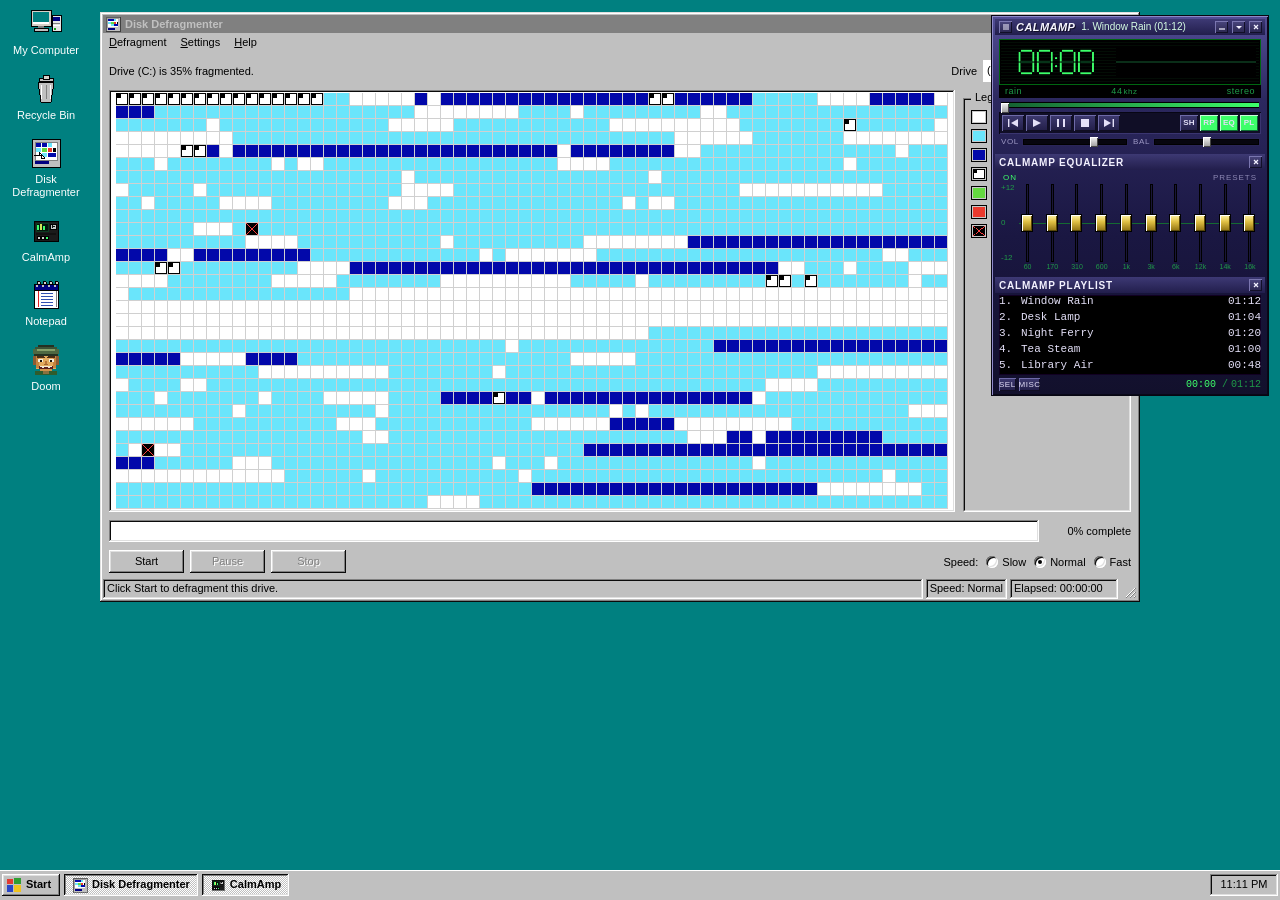
<file: index.html>
<!DOCTYPE html>
<html lang="en">
<head>
  <meta charset="utf-8">
  <meta name="viewport" content="width=device-width, initial-scale=1">
  <title>Disk Defragmenter</title>
  <link rel="icon" href="data:image/svg+xml,%3Csvg xmlns='http://www.w3.org/2000/svg' viewBox='0 0 16 16'%3E%3Crect width='16' height='16' fill='%23000080'/%3E%3Crect x='1' y='1' width='6' height='6' fill='%236ae5fb'/%3E%3Crect x='9' y='1' width='6' height='6' fill='%230208aa'/%3E%3Crect x='1' y='9' width='6' height='6' fill='%2364d940'/%3E%3Crect x='9' y='9' width='6' height='6' fill='%23ea3a2e'/%3E%3C/svg%3E">
  <link rel="stylesheet" href="styles.css">
</head>
<body>
  <svg xmlns="http://www.w3.org/2000/svg" style="display:none" aria-hidden="true">
    <symbol id="i-pc" viewBox="0 0 32 32">
      <rect x="1" y="2" width="20" height="16" fill="#d4d0c8" stroke="#000" stroke-width="1"/>
      <rect x="3" y="4" width="16" height="10" fill="#008080"/>
      <rect x="3" y="14" width="16" height="2" fill="#fff"/>
      <rect x="8" y="18" width="6" height="2" fill="#808080"/>
      <rect x="4" y="20" width="14" height="3" fill="#c0c0c0" stroke="#000" stroke-width="1"/>
      <rect x="22" y="7" width="9" height="16" fill="#e4e4e4" stroke="#000" stroke-width="1"/>
      <rect x="23" y="9" width="7" height="4" fill="#000080"/>
      <rect x="23" y="15" width="7" height="1" fill="#808080"/>
      <rect x="23" y="17" width="7" height="1" fill="#fff"/>
      <rect x="24" y="20" width="2" height="2" fill="#18a018"/>
    </symbol>
    <symbol id="i-bin" viewBox="0 0 32 32">
      <rect x="9" y="5" width="14" height="3" fill="#c0c0c0" stroke="#000" stroke-width="1"/>
      <rect x="13" y="2" width="6" height="4" fill="#d4d0c8" stroke="#000" stroke-width="1"/>
      <path d="M8 9 H24 L21 29 H11 Z" fill="#c0c0c0" stroke="#000" stroke-width="1"/>
      <path d="M12 12 L11.2 26" stroke="#fff" stroke-width="1"/>
      <path d="M16 12 L16 26" stroke="#808080" stroke-width="1"/>
      <path d="M20 12 L20.8 26" stroke="#fff" stroke-width="1"/>
    </symbol>
    <symbol id="i-defrag" viewBox="0 0 32 32">
      <rect x="2" y="2" width="28" height="28" fill="#c0c0c0" stroke="#000" stroke-width="1"/>
      <rect x="5" y="5" width="22" height="18" fill="#fff" stroke="#808080" stroke-width="1"/>
      <rect x="6" y="6" width="5" height="4" fill="#0208aa"/>
      <rect x="12" y="6" width="5" height="4" fill="#0208aa"/>
      <rect x="18" y="6" width="4" height="4" fill="#6ae5fb"/>
      <rect x="23" y="6" width="3" height="4" fill="#fff"/>
      <rect x="6" y="11" width="5" height="4" fill="#6ae5fb"/>
      <rect x="12" y="11" width="5" height="4" fill="#64d940"/>
      <rect x="18" y="11" width="4" height="4" fill="#ea3a2e"/>
      <rect x="23" y="11" width="3" height="4" fill="#000"/>
      <rect x="6" y="16" width="5" height="4" fill="#fff"/>
      <rect x="12" y="16" width="5" height="4" fill="#6ae5fb"/>
      <rect x="18" y="16" width="8" height="4" fill="#0208aa"/>
      <rect x="5" y="24" width="14" height="3" fill="#000080"/>
    </symbol>
    <symbol id="i-defrag-link" viewBox="0 0 32 32">
      <use href="#i-defrag"/>
      <path d="M4 18 H11 V21 H15 L9 15 V18 H4 Z" fill="#fff" stroke="#000" stroke-width="1" stroke-linejoin="round"/>
    </symbol>
    <symbol id="i-floppy" viewBox="0 0 32 32">
      <rect x="6" y="3" width="20" height="26" fill="#d8d4c8" stroke="#000" stroke-width="1"/>
      <rect x="8" y="5" width="16" height="8" fill="#9aa0a8" stroke="#000" stroke-width="1"/>
      <rect x="14" y="6" width="4" height="5" fill="#c0c0c0"/>
      <rect x="8" y="16" width="16" height="10" fill="#f4f4f4" stroke="#808080" stroke-width="1"/>
      <rect x="11" y="19" width="10" height="2" fill="#000080"/>
    </symbol>
    <symbol id="i-hdd" viewBox="0 0 32 32">
      <rect x="4" y="8" width="24" height="16" fill="#d8d4c8" stroke="#000" stroke-width="1"/>
      <rect x="6" y="10" width="14" height="8" fill="#efefef" stroke="#808080" stroke-width="1"/>
      <rect x="8" y="12" width="8" height="2" fill="#000080"/>
      <rect x="22" y="12" width="3" height="3" fill="#18a018" stroke="#000" stroke-width="1"/>
      <rect x="6" y="20" width="20" height="1" fill="#fff"/>
    </symbol>
    <symbol id="i-start" viewBox="0 0 18 18">
      <rect x="1" y="2" width="7" height="6" fill="#e23b32"/>
      <rect x="9" y="1" width="8" height="7" fill="#2f9e32"/>
      <rect x="1" y="9" width="7" height="8" fill="#2a46c8"/>
      <rect x="9" y="9" width="8" height="8" fill="#f0c31f"/>
    </symbol>
    <symbol id="i-shut" viewBox="0 0 16 16">
      <rect x="1" y="2" width="14" height="10" fill="#c0c0c0" stroke="#000" stroke-width="1"/>
      <rect x="3" y="4" width="10" height="6" fill="#000080"/>
      <rect x="5" y="12" width="6" height="1" fill="#000"/>
      <rect x="3" y="13" width="10" height="2" fill="#808080" stroke="#000" stroke-width="1"/>
    </symbol>
    <symbol id="i-doom" viewBox="0 0 32 32">
      <rect x="8" y="1" width="16" height="2" fill="#243022"/>
      <rect x="5" y="3" width="22" height="2" fill="#3c5236"/>
      <rect x="3" y="5" width="26" height="5" fill="#4e6842"/>
      <rect x="7" y="5" width="18" height="2" fill="#86a06a"/>
      <rect x="4" y="10" width="24" height="2" fill="#243222"/>
      <rect x="3" y="12" width="3" height="9" fill="#8d5c34"/>
      <rect x="26" y="12" width="3" height="9" fill="#8d5c34"/>
      <rect x="6" y="12" width="20" height="13" fill="#e2aa5e"/>
      <rect x="6" y="12" width="3" height="12" fill="#c48440"/>
      <rect x="23" y="12" width="3" height="12" fill="#c48440"/>
      <rect x="7" y="12" width="7" height="2" fill="#4a2c14"/>
      <rect x="18" y="12" width="7" height="2" fill="#4a2c14"/>
      <rect x="13" y="13" width="2" height="1" fill="#4a2c14"/>
      <rect x="17" y="13" width="2" height="1" fill="#4a2c14"/>
      <rect x="8" y="15" width="5" height="3" fill="#f3efe2"/>
      <rect x="19" y="15" width="5" height="3" fill="#f3efe2"/>
      <rect x="10" y="16" width="2" height="2" fill="#140e08"/>
      <rect x="20" y="16" width="2" height="2" fill="#140e08"/>
      <rect x="15" y="17" width="2" height="4" fill="#b87438"/>
      <rect x="14" y="20" width="4" height="1" fill="#a06630"/>
      <rect x="9" y="22" width="14" height="3" fill="#5a2020"/>
      <rect x="10" y="22" width="12" height="1" fill="#f2e8d4"/>
      <rect x="12" y="23" width="2" height="1" fill="#f2e8d4"/>
      <rect x="18" y="23" width="2" height="1" fill="#f2e8d4"/>
      <rect x="10" y="25" width="12" height="2" fill="#d0924a"/>
      <rect x="5" y="27" width="22" height="4" fill="#2f5c2c"/>
      <rect x="13" y="27" width="6" height="3" fill="#8a7040"/>
    </symbol>
    <symbol id="i-note" viewBox="0 0 32 32">
      <rect x="7" y="2" width="3" height="4" rx="1" fill="#d0d0d0" stroke="#000" stroke-width="1"/>
      <rect x="13" y="2" width="3" height="4" rx="1" fill="#d0d0d0" stroke="#000" stroke-width="1"/>
      <rect x="19" y="2" width="3" height="4" rx="1" fill="#d0d0d0" stroke="#000" stroke-width="1"/>
      <rect x="25" y="2" width="3" height="4" rx="1" fill="#d0d0d0" stroke="#000" stroke-width="1"/>
      <rect x="4" y="5" width="24" height="6" fill="#000080" stroke="#000" stroke-width="1"/>
      <rect x="6" y="6" width="2" height="2" fill="#c0c0c0"/>
      <rect x="12" y="6" width="2" height="2" fill="#c0c0c0"/>
      <rect x="18" y="6" width="2" height="2" fill="#c0c0c0"/>
      <rect x="24" y="6" width="2" height="2" fill="#c0c0c0"/>
      <rect x="4" y="11" width="24" height="18" fill="#fff" stroke="#000" stroke-width="1"/>
      <rect x="26" y="12" width="1" height="16" fill="#808080"/>
      <rect x="8" y="12" width="1" height="16" fill="#e02020"/>
      <rect x="11" y="14" width="12" height="1" fill="#3050b0"/>
      <rect x="11" y="17" width="12" height="1" fill="#3050b0"/>
      <rect x="11" y="20" width="12" height="1" fill="#3050b0"/>
      <rect x="11" y="23" width="12" height="1" fill="#3050b0"/>
      <rect x="11" y="26" width="12" height="1" fill="#3050b0"/>
    </symbol>
    <symbol id="i-amp" viewBox="0 0 32 32">
      <rect x="4" y="6" width="24" height="20" fill="#1b1b1b" stroke="#000" stroke-width="1"/>
      <rect x="6" y="8" width="12" height="8" fill="#04160c" stroke="#0c3b22" stroke-width="1"/>
      <rect x="7" y="10" width="2" height="5" fill="#3cff6e"/>
      <rect x="10" y="9" width="2" height="6" fill="#d6e35a"/>
      <rect x="13" y="11" width="2" height="4" fill="#3cff6e"/>
      <rect x="20" y="9" width="6" height="5" fill="#c8c8c8" stroke="#000" stroke-width="1"/>
      <path d="M22 10 L22 13 L25 11.5 Z" fill="#111"/>
      <rect x="6" y="18" width="20" height="2" fill="#111"/>
      <rect x="7" y="21" width="3" height="3" fill="#d0d0d0" stroke="#000" stroke-width="1"/>
      <rect x="11" y="21" width="3" height="3" fill="#d0d0d0" stroke="#000" stroke-width="1"/>
      <rect x="15" y="21" width="3" height="3" fill="#3cff6e" stroke="#000" stroke-width="1"/>
    </symbol>
    <symbol id="g-min" viewBox="0 0 10 10">
      <rect x="1" y="7" width="8" height="2" fill="#000"/>
    </symbol>
    <symbol id="g-max" viewBox="0 0 10 10">
      <rect x="1" y="1" width="8" height="8" fill="none" stroke="#000" stroke-width="1"/>
      <rect x="1" y="1" width="8" height="2" fill="#000"/>
    </symbol>
    <symbol id="g-restore" viewBox="0 0 10 10">
      <rect x="3" y="1" width="6" height="6" fill="#c0c0c0" stroke="#000" stroke-width="1"/>
      <rect x="3" y="1" width="6" height="2" fill="#000"/>
      <rect x="1" y="3" width="6" height="6" fill="#c0c0c0" stroke="#000" stroke-width="1"/>
      <rect x="1" y="3" width="6" height="2" fill="#000"/>
    </symbol>
    <symbol id="g-close" viewBox="0 0 10 10">
      <path d="M2 2 L8 8 M8 2 L2 8" stroke="#000" stroke-width="1.6" fill="none"/>
    </symbol>
  </svg>

  <div class="desktop" id="desktop">
    <div class="icons" id="icons">
      <button type="button" class="icon" data-icon="pc">
        <svg class="ico ico-lg" aria-hidden="true"><use href="#i-pc"/></svg>
        <span>My Computer</span>
      </button>
      <button type="button" class="icon" data-icon="bin">
        <svg class="ico ico-lg" aria-hidden="true"><use href="#i-bin"/></svg>
        <span>Recycle Bin</span>
      </button>
      <button type="button" class="icon" data-icon="defrag">
        <svg class="ico ico-lg" aria-hidden="true"><use href="#i-defrag-link"/></svg>
        <span>Disk Defragmenter</span>
      </button>
      <button type="button" class="icon" data-icon="amp">
        <svg class="ico ico-lg" aria-hidden="true"><use href="#i-amp"/></svg>
        <span>CalmAmp</span>
      </button>
      <button type="button" class="icon" data-icon="note">
        <svg class="ico ico-lg" aria-hidden="true"><use href="#i-note"/></svg>
        <span>Notepad</span>
      </button>
      <button type="button" class="icon" data-icon="doom">
        <svg class="ico ico-lg" aria-hidden="true"><use href="#i-doom"/></svg>
        <span>Doom</span>
      </button>
    </div>

    <section class="window active" id="winDefrag" aria-labelledby="titleText">
      <div class="title-bar" id="titleBar">
        <button type="button" class="title-icon" id="sysBtn" aria-label="System menu" aria-haspopup="menu" aria-expanded="false">
          <svg class="ico ico-sm" aria-hidden="true"><use href="#i-defrag"/></svg>
        </button>
        <div class="title-text" id="titleText">Disk Defragmenter</div>
        <div class="title-controls">
          <button type="button" class="title-btn" id="btnMin" aria-label="Minimize">
            <svg aria-hidden="true"><use href="#g-min"/></svg>
          </button>
          <button type="button" class="title-btn" id="btnMax" aria-label="Maximize">
            <svg id="glyphMax" aria-hidden="true"><use href="#g-max"/></svg>
            <svg id="glyphRestore" hidden aria-hidden="true"><use href="#g-restore"/></svg>
          </button>
          <button type="button" class="title-btn" id="btnClose" aria-label="Close">
            <svg aria-hidden="true"><use href="#g-close"/></svg>
          </button>
        </div>
      </div>
      <div class="menu-pop sys-menu" id="sysMenu" role="menu" hidden>
        <button type="button" role="menuitem" id="sysRestore" data-action="sys-restore" disabled>Restore</button>
        <button type="button" role="menuitem" disabled>Move</button>
        <button type="button" role="menuitem" disabled>Size</button>
        <button type="button" role="menuitem" data-action="sys-min">Minimize</button>
        <button type="button" role="menuitem" id="sysMax" data-action="sys-max">Maximize</button>
        <div class="menu-sep" role="separator"></div>
        <button type="button" role="menuitem" data-action="sys-close"><span class="acc">C</span>lose</button>
      </div>

      <div class="menu-bar">
        <div class="menu">
          <button type="button" class="menu-btn" id="menuDefrag" aria-expanded="false" aria-haspopup="menu"><span class="acc">D</span>efragment</button>
          <div class="menu-pop" role="menu" hidden>
            <button type="button" role="menuitem" id="mStart" data-action="start">Start</button>
            <button type="button" role="menuitem" id="mPause" data-action="pause" disabled>Pause</button>
            <button type="button" role="menuitem" id="mStop" data-action="stop" disabled>Stop</button>
            <div class="menu-sep" role="separator"></div>
            <button type="button" role="menuitem" data-action="exit">Exit</button>
          </div>
        </div>
        <div class="menu">
          <button type="button" class="menu-btn" id="menuSettings" aria-expanded="false" aria-haspopup="menu"><span class="acc">S</span>ettings</button>
          <div class="menu-pop" role="menu" hidden>
            <div class="menu-subwrap">
              <button type="button" class="submenu-item" aria-haspopup="menu">Speed<span class="arrow" aria-hidden="true">&#9654;</span></button>
              <div class="menu-pop submenu" role="menu" hidden>
                <button type="button" role="menuitemradio" data-speed="slow" aria-checked="false"><span class="mark" aria-hidden="true">&#10003;</span>Slow</button>
                <button type="button" role="menuitemradio" data-speed="normal" aria-checked="true"><span class="mark on" aria-hidden="true">&#10003;</span>Normal</button>
                <button type="button" role="menuitemradio" data-speed="fast" aria-checked="false"><span class="mark" aria-hidden="true">&#10003;</span>Fast</button>
              </div>
            </div>
            <div class="menu-sep" role="separator"></div>
            <button type="button" role="menuitem" id="mNew" data-action="new-map">New random layout</button>
          </div>
        </div>
        <div class="menu">
          <button type="button" class="menu-btn" id="menuHelp" aria-expanded="false" aria-haspopup="menu"><span class="acc">H</span>elp</button>
          <div class="menu-pop" role="menu" hidden>
            <button type="button" role="menuitem" data-action="about">About Disk Defragmenter...</button>
          </div>
        </div>
      </div>

      <div class="client">
        <div class="info-row">
          <div id="fragLine">Drive (C:) is --% fragmented.</div>
          <div class="drive-pick">
            <span class="drive-label">Drive</span>
            <div class="combo" id="driveCombo">
              <div class="combo-value" id="driveValue">(C:)</div>
              <button type="button" class="combo-btn" id="driveBtn" aria-haspopup="listbox" aria-expanded="false" aria-label="Select drive">&#9662;</button>
              <div class="combo-pop" id="drivePop" role="listbox" hidden>
                <button type="button" role="option" data-drive="A">3½ Floppy (A:)</button>
                <button type="button" role="option" data-drive="C" aria-selected="true">(C:)</button>
                <button type="button" role="option" data-drive="D">(D:)</button>
              </div>
            </div>
          </div>
        </div>

        <div class="map-row">
          <div class="map-well" id="mapWell">
            <canvas id="map" width="512" height="256" role="img" aria-label="Simulated cluster map. Colors match the legend. No real disk is shown."></canvas>
          </div>
          <fieldset class="group legend">
            <legend>Legend</legend>
            <div class="legend-item"><canvas class="swatch" data-state="free" width="16" height="14"></canvas><span>Free space</span></div>
            <div class="legend-item"><canvas class="swatch" data-state="used" width="16" height="14"></canvas><span>Used data</span></div>
            <div class="legend-item"><canvas class="swatch" data-state="opt" width="16" height="14"></canvas><span>Optimized data</span></div>
            <div class="legend-item"><canvas class="swatch" data-state="unmov" width="16" height="14"></canvas><span>Unmovable data</span></div>
            <div class="legend-item"><canvas class="swatch" data-state="read" width="16" height="14"></canvas><span>Reading</span></div>
            <div class="legend-item"><canvas class="swatch" data-state="write" width="16" height="14"></canvas><span>Writing</span></div>
            <div class="legend-item"><canvas class="swatch" data-state="bad" width="16" height="14"></canvas><span>Bad cluster</span></div>
          </fieldset>
        </div>

        <div class="progress-row">
          <div class="progress-well" aria-hidden="true">
            <div class="progress-clip" id="progressClip">
              <div class="progress-chunks"></div>
            </div>
          </div>
          <div id="pct">0% complete</div>
        </div>

        <div class="controls">
          <button type="button" class="cmd" id="btnStart">Start</button>
          <button type="button" class="cmd" id="btnPause" disabled>Pause</button>
          <button type="button" class="cmd" id="btnStop" disabled>Stop</button>
          <div class="speed" role="radiogroup" aria-label="Speed">
            <span>Speed:</span>
            <label><input type="radio" name="speed" value="slow">Slow</label>
            <label><input type="radio" name="speed" value="normal" checked>Normal</label>
            <label><input type="radio" name="speed" value="fast">Fast</label>
          </div>
        </div>
      </div>

      <div class="status-bar">
        <div class="status-field status-main" id="statusText">Click Start to defragment this drive.</div>
        <div class="status-field" id="speedText">Speed: Normal</div>
        <div class="status-field elapsed" id="elapsedText">Elapsed: 00:00:00</div>
        <div class="resize-grip" id="grip" title="Resize" aria-hidden="true">
          <svg viewBox="0 0 12 12" width="12" height="12">
            <path d="M11 1 L1 11 M11 5 L5 11 M11 9 L9 11" stroke="#808080" fill="none"/>
            <path d="M10 1 L1 10 M10 5 L5 10 M10 9 L9 10" stroke="#fff" fill="none"/>
          </svg>
        </div>
      </div>
    </section>

    <section class="window" id="winPc" hidden aria-labelledby="pcTitle">
      <div class="title-bar" id="pcTitleBar">
        <svg class="ico ico-sm" aria-hidden="true"><use href="#i-pc"/></svg>
        <div class="title-text" id="pcTitle">My Computer</div>
        <div class="title-controls">
          <button type="button" class="title-btn" id="pcMin" aria-label="Minimize">
            <svg aria-hidden="true"><use href="#g-min"/></svg>
          </button>
          <button type="button" class="title-btn" disabled aria-label="Maximize">
            <svg aria-hidden="true"><use href="#g-max"/></svg>
          </button>
          <button type="button" class="title-btn" id="pcClose" aria-label="Close">
            <svg aria-hidden="true"><use href="#g-close"/></svg>
          </button>
        </div>
      </div>
      <div class="menu-bar">
        <div class="menu">
          <button type="button" class="menu-btn" aria-expanded="false" aria-haspopup="menu"><span class="acc">F</span>ile</button>
          <div class="menu-pop" role="menu" hidden>
            <button type="button" role="menuitem" data-action="close-pc">Close</button>
          </div>
        </div>
      </div>
      <div class="client">
        <div class="explorer" id="explorer">
          <button type="button" class="drive" data-drive-open="A">
            <svg class="ico ico-lg" aria-hidden="true"><use href="#i-floppy"/></svg>
            <span>3½ Floppy (A:)</span>
          </button>
          <button type="button" class="drive" data-drive-open="C">
            <svg class="ico ico-lg" aria-hidden="true"><use href="#i-hdd"/></svg>
            <span>(C:)</span>
          </button>
          <button type="button" class="drive" data-drive-open="D">
            <svg class="ico ico-lg" aria-hidden="true"><use href="#i-hdd"/></svg>
            <span>(D:)</span>
          </button>
        </div>
      </div>
      <div class="status-bar">
        <div class="status-field status-main">3 object(s)</div>
        <div class="status-field">My Computer</div>
      </div>
    </section>

    <section class="window" id="winDoom" hidden aria-labelledby="doomTitle">
      <div class="title-bar" id="doomTitleBar">
        <svg class="ico ico-sm" aria-hidden="true"><use href="#i-doom"/></svg>
        <div class="title-text" id="doomTitle">DOOM</div>
        <div class="title-controls">
          <button type="button" class="title-btn" id="doomMin" aria-label="Minimize">
            <svg aria-hidden="true"><use href="#g-min"/></svg>
          </button>
          <button type="button" class="title-btn" id="doomMax" aria-label="Maximize">
            <svg id="doomGlyphMax" aria-hidden="true"><use href="#g-max"/></svg>
            <svg id="doomGlyphRestore" hidden aria-hidden="true"><use href="#g-restore"/></svg>
          </button>
          <button type="button" class="title-btn" id="doomClose" aria-label="Close">
            <svg aria-hidden="true"><use href="#g-close"/></svg>
          </button>
        </div>
      </div>
      <div class="menu-bar">
        <div class="menu">
          <button type="button" class="menu-btn" aria-expanded="false" aria-haspopup="menu"><span class="acc">G</span>ame</button>
          <div class="menu-pop" role="menu" hidden>
            <button type="button" role="menuitem" data-action="doom-full">Full screen</button>
            <div class="menu-sep" role="separator"></div>
            <button type="button" role="menuitem" data-action="doom-exit">Exit</button>
          </div>
        </div>
      </div>
      <div class="client doom-client">
        <iframe id="doomFrame" title="DOOM" src="about:blank" allow="fullscreen"></iframe>
      </div>
      <div class="status-bar">
        <div class="status-field status-main" id="doomStatus">Click the picture to start. DOOM is loaded from js-dos.com.</div>
        <div class="status-field doom-keys">Arrows, S fire, W use</div>
      </div>
    </section>

    <section class="window" id="winNote" hidden aria-labelledby="noteTitle">
      <div class="title-bar" id="noteTitleBar">
        <svg class="ico ico-sm" aria-hidden="true"><use href="#i-note"/></svg>
        <div class="title-text" id="noteTitle">Untitled - Notepad</div>
        <div class="title-controls">
          <button type="button" class="title-btn" id="noteMin" aria-label="Minimize">
            <svg aria-hidden="true"><use href="#g-min"/></svg>
          </button>
          <button type="button" class="title-btn" id="noteMax" aria-label="Maximize">
            <svg id="noteGlyphMax" aria-hidden="true"><use href="#g-max"/></svg>
            <svg id="noteGlyphRestore" hidden aria-hidden="true"><use href="#g-restore"/></svg>
          </button>
          <button type="button" class="title-btn" id="noteClose" aria-label="Close">
            <svg aria-hidden="true"><use href="#g-close"/></svg>
          </button>
        </div>
      </div>
      <div class="menu-bar">
        <div class="menu">
          <button type="button" class="menu-btn" id="noteFileBtn" aria-expanded="false" aria-haspopup="menu"><span class="acc">F</span>ile</button>
          <div class="menu-pop" role="menu" hidden>
            <button type="button" role="menuitem" data-action="note-new"><span class="acc">N</span>ew</button>
            <button type="button" role="menuitem" data-action="note-open"><span class="acc">O</span>pen...</button>
            <button type="button" role="menuitem" data-action="note-save"><span class="acc">S</span>ave</button>
            <div class="menu-sep" role="separator"></div>
            <button type="button" role="menuitem" data-action="note-exit">E<span class="acc">x</span>it</button>
          </div>
        </div>
        <div class="menu">
          <button type="button" class="menu-btn" id="noteEditBtn" aria-expanded="false" aria-haspopup="menu"><span class="acc">E</span>dit</button>
          <div class="menu-pop" role="menu" hidden>
            <button type="button" role="menuitem" data-action="note-undo"><span class="acc">U</span>ndo</button>
            <div class="menu-sep" role="separator"></div>
            <button type="button" role="menuitem" data-action="note-cut">Cu<span class="acc">t</span></button>
            <button type="button" role="menuitem" data-action="note-copy"><span class="acc">C</span>opy</button>
            <button type="button" role="menuitem" data-action="note-paste"><span class="acc">P</span>aste</button>
            <button type="button" role="menuitem" data-action="note-delete"><span class="acc">D</span>elete</button>
            <div class="menu-sep" role="separator"></div>
            <button type="button" role="menuitem" data-action="note-all">Select <span class="acc">A</span>ll</button>
          </div>
        </div>
      </div>
      <div class="client note-client">
        <textarea id="noteText" wrap="off" spellcheck="false" aria-label="Notepad text"></textarea>
      </div>
      <div class="status-bar">
        <div class="status-field status-main" id="noteStatus"></div>
        <div class="status-field note-pos" id="notePos">Ln 1, Col 1</div>
      </div>
    </section>

    <section class="window amp" id="winAmp" hidden tabindex="-1" aria-labelledby="ampLogo">
      <div class="amp-title" id="ampTitleBar">
        <button type="button" class="amp-winbtn" id="ampMenuBtn" aria-haspopup="menu" aria-expanded="false" aria-label="CalmAmp menu">
          <svg viewBox="0 0 8 8" width="8" height="8" aria-hidden="true"><path d="M1 2 H7 M1 4 H7 M1 6 H7" stroke="currentColor" stroke-width="1"/></svg>
        </button>
        <div class="amp-logo" id="ampLogo">CALMAMP</div>
        <div class="amp-marquee"><span id="ampSong">Press play. The sound is made in this window.</span></div>
        <span class="amp-shade-time" id="ampShadeTime">00:00</span>
        <button type="button" class="amp-winbtn amp-shade-play" id="ampShadePlay" aria-label="Play or pause">
          <svg class="play" viewBox="0 0 8 8" width="8" height="8" aria-hidden="true"><path d="M2 1 L7 4 L2 7 Z" fill="currentColor"/></svg>
          <svg class="pause" viewBox="0 0 8 8" width="8" height="8" aria-hidden="true"><path d="M2 1 H3.4 V7 H2 Z M4.6 1 H6 V7 H4.6 Z" fill="currentColor"/></svg>
        </button>
        <button type="button" class="amp-winbtn" id="ampMin" aria-label="Minimize">
          <svg viewBox="0 0 8 8" width="8" height="8" aria-hidden="true"><path d="M1 6 H7" stroke="currentColor" stroke-width="1.2"/></svg>
        </button>
        <button type="button" class="amp-winbtn" id="ampShade" aria-pressed="false" aria-label="Shade window">
          <svg viewBox="0 0 8 8" width="8" height="8" aria-hidden="true"><path d="M1 3 H7 L4 6 Z" fill="currentColor"/></svg>
        </button>
        <button type="button" class="amp-winbtn amp-x" id="ampClose" aria-label="Close">
          <svg viewBox="0 0 8 8" width="8" height="8" aria-hidden="true"><path d="M2 2 L6 6 M6 2 L2 6" stroke="currentColor" stroke-width="1.2"/></svg>
        </button>
        <div class="amp-pop" id="ampMenu" role="menu" hidden>
          <button type="button" role="menuitem" id="ampAbout">About CalmAmp</button>
        </div>
      </div>
      <div class="amp-body">
        <div class="amp-lcd">
          <button type="button" class="amp-time" id="ampTimeBtn" aria-label="Elapsed 00:00. Activate to show time remaining.">
            <canvas id="ampTime" width="236" height="80"></canvas>
          </button>
          <button type="button" class="amp-visbtn" id="ampVisBtn" aria-label="Oscilloscope. Activate to switch to the spectrum.">
            <canvas id="ampVis" width="90" height="36"></canvas>
          </button>
        </div>
        <div class="amp-meta">
          <span id="ampKind">soft</span>
          <span id="ampRate">44<span>kHz</span></span>
          <span id="ampStereo">stereo</span>
        </div>
        <input class="amp-seek" id="ampSeek" type="range" min="0" max="1000" value="0" aria-label="Position in the piece">
        <div class="amp-transport">
          <button type="button" class="amp-tbtn" id="ampPrev" aria-label="Previous">
            <svg viewBox="0 0 12 10" width="12" height="10" aria-hidden="true"><path d="M1 1 H2.4 V9 H1 Z M11 1 L4 5 L11 9 Z" fill="currentColor"/></svg>
          </button>
          <button type="button" class="amp-tbtn amp-play" id="ampPlay" aria-pressed="false" aria-label="Play">
            <svg viewBox="0 0 12 10" width="12" height="10" aria-hidden="true"><path d="M2 1 L10 5 L2 9 Z" fill="currentColor"/></svg>
          </button>
          <button type="button" class="amp-tbtn" id="ampPause" aria-pressed="false" aria-label="Pause">
            <svg viewBox="0 0 12 10" width="12" height="10" aria-hidden="true"><path d="M2 1 H4 V9 H2 Z M8 1 H10 V9 H8 Z" fill="currentColor"/></svg>
          </button>
          <button type="button" class="amp-tbtn" id="ampStop" aria-label="Stop">
            <svg viewBox="0 0 12 10" width="12" height="10" aria-hidden="true"><rect x="2" y="1" width="8" height="8" fill="currentColor"/></svg>
          </button>
          <button type="button" class="amp-tbtn" id="ampNext" aria-label="Next">
            <svg viewBox="0 0 12 10" width="12" height="10" aria-hidden="true"><path d="M1 1 L8 5 L1 9 Z M9.6 1 H11 V9 H9.6 Z" fill="currentColor"/></svg>
          </button>
          <span class="amp-transport-gap"></span>
          <button type="button" class="amp-mode" id="ampShuffle" aria-pressed="false" title="Shuffle" aria-label="Shuffle">SH</button>
          <button type="button" class="amp-mode" id="ampRepeat" aria-pressed="true" title="Repeat" aria-label="Repeat">RP</button>
          <button type="button" class="amp-mode" id="ampEqBtn" aria-pressed="true">EQ</button>
          <button type="button" class="amp-mode" id="ampPlBtn" aria-pressed="true">PL</button>
        </div>
        <div class="amp-mix">
          <label>VOL <input id="ampVol" type="range" min="0" max="100" value="70" aria-label="Volume"></label>
          <label>BAL <input id="ampBal" type="range" min="-100" max="100" value="0" aria-label="Balance"></label>
        </div>
      </div>
      <div class="amp-eq" id="ampEq">
        <div class="amp-subhead">
          <span>CALMAMP EQUALIZER</span>
          <button type="button" class="amp-winbtn amp-x" id="ampEqX" aria-label="Close equalizer">
            <svg viewBox="0 0 8 8" width="8" height="8" aria-hidden="true"><path d="M2 2 L6 6 M6 2 L2 6" stroke="currentColor" stroke-width="1.2"/></svg>
          </button>
        </div>
        <div class="amp-eq-tools">
          <span class="amp-lamp is-on">ON</span>
          <span class="amp-eq-presets">PRESETS</span>
        </div>
        <div class="amp-eq-graph">
          <div class="amp-eq-scale" aria-hidden="true"><span>+12</span><span>0</span><span>-12</span></div>
          <div class="amp-eq-bands" id="ampEqBands"></div>
        </div>
      </div>
      <div class="amp-pl" id="ampPl">
        <div class="amp-subhead">
          <span>CALMAMP PLAYLIST</span>
          <button type="button" class="amp-winbtn amp-x" id="ampPlX" aria-label="Close playlist">
            <svg viewBox="0 0 8 8" width="8" height="8" aria-hidden="true"><path d="M2 2 L6 6 M6 2 L2 6" stroke="currentColor" stroke-width="1.2"/></svg>
          </button>
        </div>
        <div class="amp-pl-list" id="ampList" role="listbox" aria-label="Calm pieces"></div>
        <div class="amp-pl-foot">
          <button type="button" class="amp-pl-btn" id="ampSel">SEL</button>
          <button type="button" class="amp-pl-btn" id="ampMisc">MISC</button>
          <span class="amp-pl-clock" id="ampPlClock">00:00</span>
          <span class="amp-pl-total" id="ampPlTotal">01:12</span>
        </div>
      </div>
      <div class="sr" id="ampLive" aria-live="polite"></div>
    </section>

    <div class="taskbar">
      <div class="start-anchor">
        <button type="button" id="startBtn" aria-haspopup="menu" aria-expanded="false">
          <svg class="ico ico-sm" aria-hidden="true"><use href="#i-start"/></svg>
          <span>Start</span>
        </button>
        <div class="start-menu" id="startMenu" role="menu" hidden>
          <div class="start-stripe" aria-hidden="true"><span>Windows <strong>98</strong></span></div>
          <div class="start-items">
            <button type="button" data-action="open-defrag">
              <svg class="ico ico-sm" aria-hidden="true"><use href="#i-defrag"/></svg>
              <span>Disk Defragmenter</span>
            </button>
            <button type="button" data-action="open-amp">
              <svg class="ico ico-sm" aria-hidden="true"><use href="#i-amp"/></svg>
              <span>CalmAmp</span>
            </button>
            <button type="button" data-action="open-note">
              <svg class="ico ico-sm" aria-hidden="true"><use href="#i-note"/></svg>
              <span>Notepad</span>
            </button>
            <button type="button" data-action="open-doom">
              <svg class="ico ico-sm" aria-hidden="true"><use href="#i-doom"/></svg>
              <span>Doom</span>
            </button>
            <div class="menu-sep" role="separator"></div>
            <button type="button" data-action="shutdown">
              <svg class="ico ico-sm" aria-hidden="true"><use href="#i-shut"/></svg>
              <span>Shut Down...</span>
            </button>
          </div>
        </div>
      </div>
      <div class="tasks">
        <button type="button" class="task-btn" id="taskDefrag" aria-pressed="true">
          <svg class="ico ico-sm" aria-hidden="true"><use href="#i-defrag"/></svg>
          <span id="taskDefragLabel">Disk Defragmenter</span>
        </button>
        <button type="button" class="task-btn" id="taskPc" hidden aria-pressed="false">
          <svg class="ico ico-sm" aria-hidden="true"><use href="#i-pc"/></svg>
          <span>My Computer</span>
        </button>
        <button type="button" class="task-btn" id="taskAmp" hidden aria-pressed="false">
          <svg class="ico ico-sm" aria-hidden="true"><use href="#i-amp"/></svg>
          <span>CalmAmp</span>
        </button>
        <button type="button" class="task-btn" id="taskNote" hidden aria-pressed="false">
          <svg class="ico ico-sm" aria-hidden="true"><use href="#i-note"/></svg>
          <span>Notepad</span>
        </button>
        <button type="button" class="task-btn" id="taskDoom" hidden aria-pressed="false">
          <svg class="ico ico-sm" aria-hidden="true"><use href="#i-doom"/></svg>
          <span>Doom</span>
        </button>
      </div>
      <div class="tray">
        <time id="clock" datetime="">12:00 PM</time>
      </div>
    </div>
  </div>

  <div id="shade" hidden></div>

  <div class="window dialog" id="dlgAbout" role="dialog" aria-modal="true" aria-labelledby="aboutHeading" hidden data-close="ok">
    <div class="title-bar">
      <svg class="ico ico-sm" aria-hidden="true"><use href="#i-defrag"/></svg>
      <div class="title-text" id="aboutHeading">About Disk Defragmenter</div>
      <div class="title-controls">
        <button type="button" class="title-btn" data-dlg-x aria-label="Close">
          <svg aria-hidden="true"><use href="#g-close"/></svg>
        </button>
      </div>
    </div>
    <div class="dialog-body">
      <div class="dialog-row">
        <svg class="ico ico-lg" aria-hidden="true"><use href="#i-defrag"/></svg>
        <div class="about-copy">
          <strong>Disk Defragmenter</strong><br>
          A Windows 98-style toy.<br><br>
          The cluster map is a random picture. Blocks jump around for show. This program does not read or write a disk, and it does not defragment anything.<br><br>
          CalmAmp, on the desktop, plays a soft sound made in this page.<br><br>
          Toy build 4.10
        </div>
      </div>
      <div class="dialog-actions">
        <button type="button" class="cmd" data-default data-dlg-x>OK</button>
      </div>
    </div>
  </div>

  <div class="window dialog" id="dlgDone" role="dialog" aria-modal="true" aria-labelledby="doneHeading" hidden data-close="ok">
    <div class="title-bar">
      <svg class="ico ico-sm" aria-hidden="true"><use href="#i-defrag"/></svg>
      <div class="title-text" id="doneHeading">Disk Defragmenter</div>
      <div class="title-controls">
        <button type="button" class="title-btn" data-dlg-x aria-label="Close">
          <svg aria-hidden="true"><use href="#g-close"/></svg>
        </button>
      </div>
    </div>
    <div class="dialog-body">
      <div class="dialog-row">
        <svg class="ico ico-lg" aria-hidden="true"><use href="#i-defrag"/></svg>
        <div class="about-copy" id="doneBody">Defragmentation is complete.</div>
      </div>
      <div class="dialog-actions">
        <button type="button" class="cmd" data-default data-dlg-x>OK</button>
      </div>
    </div>
  </div>

  <div class="window dialog" id="dlgMsg" role="dialog" aria-modal="true" aria-labelledby="msgTitle" hidden data-close="ok">
    <div class="title-bar">
      <div class="title-text" id="msgTitle">Disk Defragmenter</div>
      <div class="title-controls">
        <button type="button" class="title-btn" data-dlg-x aria-label="Close">
          <svg aria-hidden="true"><use href="#g-close"/></svg>
        </button>
      </div>
    </div>
    <div class="dialog-body">
      <div class="about-copy" id="msgText"></div>
      <div class="dialog-actions">
        <button type="button" class="cmd" id="msgOk" data-default data-dlg-x>OK</button>
      </div>
    </div>
  </div>

  <div class="window dialog" id="dlgNote" role="dialog" aria-modal="true" aria-labelledby="noteAskTitle" hidden>
    <div class="title-bar">
      <svg class="ico ico-sm" aria-hidden="true"><use href="#i-note"/></svg>
      <div class="title-text" id="noteAskTitle">Notepad</div>
      <div class="title-controls">
        <button type="button" class="title-btn" id="noteAskX" aria-label="Close">
          <svg aria-hidden="true"><use href="#g-close"/></svg>
        </button>
      </div>
    </div>
    <div class="dialog-body">
      <div class="about-copy" id="noteAskText"></div>
      <div class="dialog-actions dialog-actions-end">
        <button type="button" class="cmd" id="noteYes">Yes</button>
        <button type="button" class="cmd" id="noteNo">No</button>
        <button type="button" class="cmd" id="noteCancel">Cancel</button>
      </div>
    </div>
  </div>

  <div class="window dialog" id="dlgShut" role="dialog" aria-modal="true" aria-labelledby="shutHeading" hidden data-close="cancel">
    <div class="title-bar">
      <div class="title-text" id="shutHeading">Shut Down Windows</div>
      <div class="title-controls">
        <button type="button" class="title-btn" data-dlg-x aria-label="Close">
          <svg aria-hidden="true"><use href="#g-close"/></svg>
        </button>
      </div>
    </div>
    <div class="dialog-body">
      <div>What do you want the computer to do?</div>
      <div class="shut-options">
        <label><input type="radio" name="shut" value="shut" checked>Shut down</label>
        <label><input type="radio" name="shut" value="restart">Restart</label>
        <label><input type="radio" name="shut" value="dos">Restart in MS-DOS mode</label>
      </div>
      <div class="dialog-actions dialog-actions-end">
        <button type="button" class="cmd" id="shutOk" data-default>OK</button>
        <button type="button" class="cmd" data-dlg-x>Cancel</button>
        <button type="button" class="cmd" id="shutHelp">Help</button>
      </div>
    </div>
  </div>

  <div class="safe" id="safe" hidden>
    <div class="safe-card">
      <svg class="safe-logo" viewBox="0 0 36 36" width="48" height="48" aria-hidden="true">
        <rect x="1" y="2" width="15" height="14" fill="#e23b32"/>
        <rect x="18" y="1" width="16" height="15" fill="#2f9e32"/>
        <rect x="1" y="18" width="15" height="16" fill="#2a46c8"/>
        <rect x="18" y="18" width="16" height="16" fill="#f0c31f"/>
      </svg>
      <p class="safe-line">It's now safe to turn off your computer.</p>
      <p class="safe-hint">Click to return to the desktop.</p>
    </div>
  </div>

  <div class="dos" id="dos" hidden tabindex="-1">
    <p>MS-DOS mode is not really here.</p>
    <p></p>
    <p>C:\&gt;<span class="blink">_</span></p>
    <p class="dos-hint">Press any key to return.</p>
  </div>

  <div class="reboot" id="reboot" hidden></div>
  <div id="tip" class="tip" hidden></div>
  <div id="live" class="sr" aria-live="polite"></div>

  <noscript>
    <p class="noscript">This toy needs JavaScript to move the blocks and play sound.</p>
  </noscript>
  <script src="defrag.js"></script>
  <script src="calmamp.js"></script>
  <script src="notepad.js"></script>
  <script src="doom.js"></script>
</body>
</html>
</file>
<file: styles.css>
/* Windows 98 desktop chrome. Bevels are the 2px highlight/shadow stacks
   used by that shell. Cluster colors live in defrag.js and match the legend. */

:root {
  color-scheme: light;
  --face: #c0c0c0;
  --face-lite: #dfdfdf;
  --hilite: #fff;
  --shadow: #808080;
  --dark: #0a0a0a;
  --navy: #000080;
  --desktop: #008080;
  --raised: inset -1px -1px #0a0a0a, inset 1px 1px #fff, inset -2px -2px #808080, inset 2px 2px #dfdfdf;
  --sunken: inset -1px -1px #fff, inset 1px 1px #808080, inset -2px -2px #dfdfdf, inset 2px 2px #0a0a0a;
  --window: inset -1px -1px #0a0a0a, inset 1px 1px #dfdfdf, inset -2px -2px #808080, inset 2px 2px #fff;
  font-family: Tahoma, "Microsoft Sans Serif", "Liberation Sans", sans-serif;
  font-size: 11px;
}

* { box-sizing: border-box; }

html, body {
  margin: 0;
  height: 100%;
  overflow: hidden;
  background: var(--desktop);
}

body {
  user-select: none;
  cursor: default;
}

button, label, input { font: inherit; color: inherit; }

button {
  background: var(--face);
  border: none;
  border-radius: 0;
  box-shadow: var(--raised);
  padding: 4px 12px;
  min-height: 23px;
  line-height: 1.2;
  cursor: default;
}

button:active:not(:disabled) {
  box-shadow: var(--sunken);
  padding: 5px 11px 3px 13px;
}

button:focus { outline: none; }

button:focus-visible {
  outline: 1px dotted #000;
  outline-offset: -4px;
}

button:disabled {
  color: var(--shadow);
  text-shadow: 1px 1px 0 #fff;
}

[hidden] { display: none !important; }

.sr {
  position: absolute;
  width: 1px;
  height: 1px;
  padding: 0;
  margin: -1px;
  overflow: hidden;
  clip: rect(0, 0, 0, 0);
  white-space: nowrap;
  border: 0;
}

.desktop {
  position: relative;
  height: 100%;
  background: var(--desktop);
  overflow: hidden;
}

/* ---- desktop icons ---- */

.icons {
  position: absolute;
  z-index: 1;
  top: 6px;
  left: 6px;
  width: 84px;
  display: flex;
  flex-direction: column;
  gap: 10px;
}

.icon {
  width: 80px;
  display: flex;
  flex-direction: column;
  align-items: center;
  gap: 3px;
  padding: 2px;
  background: transparent;
  box-shadow: none;
  color: #fff;
  min-height: 0;
}

.icon:active { box-shadow: none; padding: 2px; }

.icon span {
  display: block;
  text-align: center;
  line-height: 1.15;
  padding: 1px 3px 2px;
  max-width: 78px;
}

.icon.selected span {
  background: var(--navy);
  color: #fff;
}

.icon:focus-visible {
  outline: 1px dotted #fff;
  outline-offset: 1px;
}

.ico-lg { width: 32px; height: 32px; display: block; }
.ico-sm { width: 16px; height: 16px; display: block; }
.icon svg, .ico { shape-rendering: crispEdges; }

/* ---- windows ---- */

.window {
  position: absolute;
  z-index: 5;
  display: flex;
  flex-direction: column;
  background: var(--face);
  color: #000;
  box-shadow: var(--window);
  padding: 3px;
}

.window.active { z-index: 6; }

#winDefrag {
  left: 100px;
  top: 12px;
  width: min(1040px, calc(100vw - 120px));
}

#winDefrag.maximized {
  left: 0 !important;
  top: 0 !important;
  width: 100% !important;
  height: calc(100% - 30px) !important;
}

#winPc {
  left: 196px;
  top: 72px;
  width: 420px;
  height: 280px;
}

.title-bar {
  display: flex;
  align-items: center;
  gap: 3px;
  height: 18px;
  padding: 2px 2px 2px 2px;
  background: linear-gradient(90deg, #000080, #1084d0);
  color: #fff;
  font-weight: 700;
  flex: none;
}

.window:not(.active) .title-bar {
  background: #808080;
  color: #c0c0c0;
}

.dialog .title-bar,
.window.dialog .title-bar {
  background: linear-gradient(90deg, #000080, #1084d0);
  color: #fff;
}

.dialog.flash .title-bar { background: #000; }

.title-text {
  flex: 1;
  min-width: 0;
  overflow: hidden;
  white-space: nowrap;
  text-overflow: ellipsis;
  font-size: 11px;
  line-height: 14px;
  padding-left: 1px;
}

.title-icon {
  width: 16px;
  height: 16px;
  min-height: 0;
  padding: 0;
  background: transparent;
  box-shadow: none;
  display: grid;
  place-items: center;
}

.title-icon:active,
.title-icon:focus-visible { box-shadow: none; padding: 0; outline-offset: -2px; }

.title-controls { display: flex; gap: 2px; flex: none; }

.title-btn {
  width: 16px;
  height: 14px;
  min-height: 0;
  padding: 0;
  display: grid;
  place-items: center;
}

.title-btn svg { width: 9px; height: 9px; display: block; pointer-events: none; }

.title-btn:active:not(:disabled) {
  padding: 0;
  box-shadow: var(--sunken);
}

.title-btn:active:not(:disabled) svg { transform: translate(1px, 1px); }

.title-btn:disabled {
  text-shadow: none;
  filter: grayscale(1) opacity(0.55);
}

.menu-bar {
  display: flex;
  align-items: center;
  gap: 2px;
  padding: 1px 0 2px;
  flex: none;
}

.menu { position: relative; }

.menu-btn {
  box-shadow: none;
  background: transparent;
  min-height: 18px;
  padding: 2px 6px;
}

.menu-btn:active { padding: 2px 6px; box-shadow: var(--sunken); }

.menu-btn[aria-expanded="true"] {
  box-shadow: var(--sunken);
  background: var(--face);
}

.menu-pop {
  position: absolute;
  top: 100%;
  left: 0;
  min-width: 168px;
  background: var(--face);
  color: #000;
  box-shadow: var(--window);
  padding: 2px;
  z-index: 8;
  display: flex;
  flex-direction: column;
}

.sys-menu { top: 20px; left: 2px; min-width: 148px; }

.menu-pop button {
  position: relative;
  box-shadow: none;
  background: transparent;
  text-align: left;
  padding: 4px 16px 4px 22px;
  min-height: 0;
}

.menu-pop button:active:not(:disabled) { padding: 4px 16px 4px 22px; box-shadow: none; }

.menu-pop button:hover:not(:disabled),
.menu-pop button:focus-visible:not(:disabled) {
  background: var(--navy);
  color: #fff;
  outline: none;
}

.menu-pop button:disabled:hover { background: transparent; color: var(--shadow); }

.menu-sep {
  height: 0;
  margin: 3px 2px;
  border-top: 1px solid var(--shadow);
  border-bottom: 1px solid var(--hilite);
}

.mark {
  position: absolute;
  left: 6px;
  top: 3px;
  width: 12px;
  visibility: hidden;
}

.mark.on { visibility: visible; }

.acc { text-decoration: underline; text-underline-offset: 1px; }

.menu-subwrap { position: relative; }

.submenu-item {
  display: flex;
  align-items: center;
  width: 100%;
}

.arrow { margin-left: auto; font-size: 8px; }

.submenu {
  top: -3px;
  left: 100%;
  min-width: 120px;
}

.client {
  display: flex;
  flex-direction: column;
  gap: 8px;
  padding: 6px 6px 4px;
  flex: 1 1 auto;
  min-height: 0;
}

.info-row {
  display: flex;
  align-items: center;
  justify-content: space-between;
  gap: 8px;
  flex: none;
}

.drive-pick {
  display: flex;
  align-items: center;
  gap: 6px;
  flex: none;
}

.combo {
  position: relative;
  display: flex;
  align-items: stretch;
  width: 148px;
  height: 22px;
  background: #fff;
  box-shadow: var(--sunken);
}

.combo-value {
  flex: 1;
  min-width: 0;
  padding: 3px 4px;
  line-height: 14px;
  background: #fff;
  overflow: hidden;
  white-space: nowrap;
}

.combo-btn {
  width: 16px;
  min-height: 0;
  height: 16px;
  padding: 0;
  margin: 2px;
  align-self: center;
  font-size: 8px;
  line-height: 1;
}

.combo-btn:active:not(:disabled) { padding: 0; }

.combo-pop {
  position: absolute;
  z-index: 7;
  top: 100%;
  left: 0;
  right: 0;
  background: #fff;
  border: 1px solid #000;
  display: flex;
  flex-direction: column;
}

.combo-pop button {
  box-shadow: none;
  background: #fff;
  color: #000;
  text-align: left;
  text-shadow: none;
  min-height: 0;
  padding: 3px 6px;
}

.combo-pop button:active { padding: 3px 6px; box-shadow: none; }

.combo-pop button[aria-selected="true"],
.combo-pop button:hover {
  background: var(--navy);
  color: #fff;
}

.map-row {
  display: flex;
  gap: 8px;
  align-items: stretch;
  flex: 0 0 auto;
  min-height: 0;
}

.map-well {
  flex: 1 1 auto;
  min-width: 0;
  background: #fff;
  box-shadow: var(--sunken);
  padding: 3px;
  display: flex;
  align-items: center;
  justify-content: center;
}

#winDefrag.sized .map-row,
#winDefrag.maximized .map-row,
#winDefrag.sized .client,
#winDefrag.maximized .client {
  flex: 1 1 auto;
  min-height: 0;
}

#winDefrag.sized .map-well,
#winDefrag.maximized .map-well {
  min-height: 0;
}

#map {
  image-rendering: pixelated;
  image-rendering: crisp-edges;
  background: #fff;
  display: block;
}

.group {
  position: relative;
  margin: 8px 0 0;
  padding: 12px 8px 8px;
  border: none;
  min-inline-size: 0;
}

.group::before {
  content: "";
  position: absolute;
  inset: 0;
  border-top: 1px solid var(--shadow);
  border-left: 1px solid var(--shadow);
  border-bottom: 1px solid var(--hilite);
  border-right: 1px solid var(--hilite);
  pointer-events: none;
}

.group::after {
  content: "";
  position: absolute;
  inset: 1px;
  border-top: 1px solid var(--dark);
  border-left: 1px solid var(--dark);
  border-bottom: 1px solid var(--face-lite);
  border-right: 1px solid var(--face-lite);
  pointer-events: none;
}

.group legend {
  position: absolute;
  top: -7px;
  left: 8px;
  padding: 0 4px;
  background: var(--face);
  z-index: 1;
}

.legend {
  flex: 0 0 168px;
  display: flex;
  flex-direction: column;
  gap: 5px;
}

.legend-item {
  display: flex;
  align-items: center;
  gap: 6px;
  position: relative;
  z-index: 1;
  line-height: 1.15;
}

canvas.swatch {
  width: 16px;
  height: 14px;
  border: 1px solid #000;
  background: #fff;
  flex: none;
  image-rendering: pixelated;
}

.progress-row {
  display: flex;
  align-items: center;
  gap: 8px;
  flex: none;
}

.progress-well {
  position: relative;
  flex: 1;
  height: 22px;
  background: #fff;
  box-shadow: var(--sunken);
  padding: 3px;
}

.progress-clip {
  height: 100%;
  width: 0%;
  overflow: hidden;
  position: relative;
}

.progress-chunks {
  position: absolute;
  left: 0;
  top: 0;
  bottom: 0;
  width: 2400px;
  background: repeating-linear-gradient(90deg, #000080 0 8px, transparent 8px 10px);
}

#pct {
  width: 84px;
  text-align: right;
  flex: none;
}

.controls {
  display: flex;
  align-items: center;
  gap: 6px;
  flex-wrap: wrap;
  flex: none;
}

.cmd { min-width: 75px; }

.speed {
  margin-left: auto;
  display: flex;
  align-items: center;
  gap: 8px;
  flex-wrap: wrap;
}

.speed label {
  display: inline-flex;
  align-items: center;
  gap: 4px;
}

.speed label:focus-within { outline: 1px dotted #000; }

input[type="radio"] {
  appearance: none;
  width: 12px;
  height: 12px;
  margin: 0;
  border-radius: 50%;
  background: #fff;
  box-shadow: var(--sunken);
  display: grid;
  place-items: center;
  flex: none;
}

input[type="radio"]::after {
  content: "";
  width: 4px;
  height: 4px;
  border-radius: 50%;
  background: transparent;
}

input[type="radio"]:checked::after { background: #000; }

input[type="radio"]:focus-visible { outline: 1px dotted #000; outline-offset: 2px; }

.status-bar {
  display: flex;
  align-items: stretch;
  gap: 3px;
  margin-top: 2px;
  flex: none;
  min-height: 20px;
}

.status-field {
  box-shadow: var(--sunken);
  padding: 2px 4px;
  line-height: 14px;
  min-height: 18px;
  background: var(--face);
}

.status-main {
  flex: 1;
  min-width: 0;
  overflow: hidden;
  white-space: nowrap;
  text-overflow: ellipsis;
}

.elapsed { flex: none; min-width: 108px; }

.resize-grip {
  width: 16px;
  flex: none;
  display: grid;
  place-items: end;
  cursor: nwse-resize;
  align-self: end;
}

.explorer {
  flex: 1;
  min-height: 0;
  background: #fff;
  box-shadow: var(--sunken);
  padding: 10px;
  display: flex;
  gap: 8px;
  align-content: flex-start;
  color: #000;
}

.drive {
  width: 84px;
  background: transparent;
  box-shadow: none;
  color: #000;
  display: flex;
  flex-direction: column;
  align-items: center;
  gap: 4px;
  padding: 4px;
  min-height: 0;
}

.drive:active { box-shadow: none; padding: 4px; }

.drive span {
  text-align: center;
  line-height: 1.15;
  padding: 1px 2px;
}

.drive.selected span { background: var(--navy); color: #fff; }

/* ---- taskbar ---- */

.taskbar {
  position: absolute;
  z-index: 20;
  left: 0;
  right: 0;
  bottom: 0;
  height: 30px;
  background: var(--face);
  color: #000;
  box-shadow: inset 0 1px 0 #fff;
  display: flex;
  align-items: center;
  gap: 4px;
  padding: 2px 2px 2px 2px;
}

.start-anchor { position: relative; flex: none; }

#startBtn {
  display: inline-flex;
  align-items: center;
  gap: 4px;
  font-weight: 700;
  min-width: 58px;
  height: 22px;
  min-height: 0;
  padding: 2px 8px 2px 4px;
}

#startBtn[aria-expanded="true"],
#startBtn:active {
  box-shadow: var(--sunken);
  padding: 3px 7px 1px 5px;
}

.start-menu {
  position: absolute;
  left: 0;
  bottom: calc(100% + 2px);
  display: flex;
  flex-direction: row;
  width: 230px;
  background: var(--face);
  color: #000;
  box-shadow: var(--window);
  padding: 2px 2px 2px 0;
  z-index: 2;
}

.start-stripe {
  width: 23px;
  flex: none;
  writing-mode: vertical-rl;
  transform: rotate(180deg);
  display: flex;
  align-items: center;
  justify-content: flex-end;
  background: linear-gradient(#1084d0, #000080);
  color: #d0d0d0;
  font-weight: 700;
  font-size: 13px;
  letter-spacing: 0.4px;
  padding: 8px 0;
}

.start-stripe strong {
  color: #fff;
  font-size: 16px;
  font-weight: 700;
  margin-left: 4px;
}

.start-items {
  flex: 1;
  display: flex;
  flex-direction: column;
  padding: 2px;
  min-width: 0;
}

.start-items button {
  display: flex;
  align-items: center;
  gap: 8px;
  box-shadow: none;
  background: transparent;
  text-align: left;
  min-height: 32px;
  padding: 4px 10px 4px 6px;
}

.start-items button:active { box-shadow: none; padding: 4px 10px 4px 6px; }

.start-items button:hover,
.start-items button:focus-visible {
  background: var(--navy);
  color: #fff;
  outline: none;
}

.tasks {
  display: flex;
  gap: 4px;
  flex: 1;
  min-width: 0;
}

.task-btn {
  max-width: 180px;
  min-width: 0;
  height: 22px;
  min-height: 0;
  padding: 2px 8px;
  display: inline-flex;
  align-items: center;
  gap: 4px;
  text-align: left;
}

.task-btn span {
  overflow: hidden;
  text-overflow: ellipsis;
  white-space: nowrap;
}

.task-btn:active { padding: 2px 8px; }

.task-btn[aria-pressed="true"] {
  box-shadow: inset -1px -1px #fff, inset 1px 1px #0a0a0a, inset -2px -2px #dfdfdf, inset 2px 2px #808080;
  background-image: repeating-conic-gradient(#c0c0c0 0% 25%, #fff 0% 50%);
  background-size: 2px 2px;
  font-weight: 700;
}

.tray {
  flex: none;
  box-shadow: var(--sunken);
  padding: 2px 8px;
  min-width: 68px;
  text-align: center;
  line-height: 16px;
  height: 22px;
}

/* ---- dialogs and full-screen bits ---- */

#shade {
  position: fixed;
  inset: 0;
  z-index: 35;
  background: transparent;
}

.dialog {
  position: fixed;
  z-index: 40;
  left: 50%;
  top: 42%;
  transform: translate(-50%, -50%);
  width: 420px;
}

#dlgMsg { width: 360px; }
#dlgShut { width: 400px; }

.dialog-body {
  padding: 12px 14px 12px;
  display: flex;
  flex-direction: column;
  gap: 12px;
}

.dialog-row { display: flex; gap: 12px; align-items: flex-start; }

.about-copy { line-height: 1.35; }

.dialog-actions {
  display: flex;
  justify-content: center;
  gap: 6px;
}

.dialog-actions-end { justify-content: flex-end; }

.shut-options {
  display: flex;
  flex-direction: column;
  gap: 6px;
  padding-left: 18px;
}

.shut-options label {
  display: flex;
  align-items: center;
  gap: 6px;
}

.safe {
  position: fixed;
  inset: 0;
  z-index: 80;
  background-color: #c45c00;
  background-image:
    radial-gradient(ellipse at 50% 42%, rgba(255, 196, 96, 0.45), transparent 55%),
    repeating-linear-gradient(0deg, rgba(0, 0, 0, 0.04) 0 1px, transparent 1px 3px);
  display: flex;
  align-items: center;
  justify-content: center;
  text-align: center;
}

.safe-card { color: #000; padding: 24px; }

.safe-line {
  margin: 18px 0 0;
  font-size: 22px;
  font-weight: 400;
  letter-spacing: 0.2px;
}

.safe-hint { margin: 14px 0 0; font-size: 12px; }

.dos {
  position: fixed;
  inset: 0;
  z-index: 80;
  background: #000;
  color: #c0c0c0;
  font-family: "Liberation Mono", "Cascadia Mono", monospace;
  font-size: 16px;
  line-height: 1.45;
  padding: 28px 32px;
}

.dos p { margin: 0; }

.dos-hint { margin-top: 24px !important; color: #808080; }

.blink { animation: blink 1.06s steps(1) infinite; }

@keyframes blink { 50% { opacity: 0; } }

@media (prefers-reduced-motion: reduce) {
  .blink { animation: none; }
}

.reboot {
  position: fixed;
  inset: 0;
  z-index: 80;
  background: #000;
}

.tip {
  position: fixed;
  z-index: 30;
  background: #ffffe1;
  color: #000;
  border: 1px solid #000;
  padding: 2px 5px 3px;
  pointer-events: none;
  white-space: pre;
  line-height: 1.3;
}

.noscript {
  position: fixed;
  z-index: 90;
  left: 16px;
  top: 16px;
  background: var(--face);
  color: #000;
  box-shadow: var(--window);
  padding: 12px;
}

@container (max-width: 640px) {
  .map-row { flex-direction: column; }
  .legend {
    flex: none;
    width: auto;
    flex-direction: row;
    flex-wrap: wrap;
    gap: 4px 12px;
  }
}

#winDefrag { container-type: inline-size; }

@media (max-width: 820px) {
  .icons { display: none; }
  #winDefrag {
    left: 8px;
    top: 8px;
    width: calc(100vw - 16px);
  }
}

/* ---- CalmAmp, skinned like a classic purple media player ---- */

.window.amp {
  width: min(276px, calc(100vw - 16px));
  padding: 3px;
  color: #e4e0f8;
  background:
    linear-gradient(180deg, #524e96 0%, #2c285f 22%, #1a1742 58%, #12102c 100%);
  box-shadow:
    inset 1px 1px 0 #8d89c8,
    inset -1px -1px 0 #090818,
    0 0 0 1px #070612;
  top: 16px;
  right: 12px;
}

.window.amp:not(.active) { filter: brightness(0.88); }

.window.amp button,
.window.amp button:active:not(:disabled) {
  min-height: 0;
  padding: 0;
  color: inherit;
  border-radius: 0;
}

.window.amp button:focus-visible { outline-offset: -2px; }

.amp-title,
.amp-subhead {
  position: relative;
  display: flex;
  align-items: center;
  gap: 4px;
  height: 16px;
  padding: 0 3px 0 4px;
  background: linear-gradient(180deg, #3d3974, #221e4c);
  color: #f4f2ff;
  flex: none;
  font-size: 10px;
  letter-spacing: 0.08em;
  font-weight: 700;
}

.amp-subhead { margin-top: 3px; }
.amp-subhead span { flex: 1; min-width: 0; }

.amp-logo {
  font-family: "Liberation Sans", Tahoma, sans-serif;
  font-weight: 700;
  font-style: italic;
  font-size: 11px;
  letter-spacing: 0.04em;
  line-height: 14px;
  color: #f7f6ff;
  text-shadow: 1px 1px 0 #120f28;
  flex: none;
}

.amp-shade-time {
  display: none;
  margin-left: auto;
  font-family: "Liberation Mono", "Courier New", monospace;
  font-size: 11px;
  color: #3dff6a;
  letter-spacing: 0.04em;
}

.window.amp.shaded .amp-shade-time { display: block; }
.window.amp.shaded .amp-marquee,
.window.amp.shaded .amp-body,
.window.amp.shaded .amp-eq,
.window.amp.shaded .amp-pl { display: none; }

.amp-winbtn {
  width: 13px;
  height: 12px;
  display: grid;
  place-items: center;
  background: linear-gradient(#4a467e, #2a264f);
  color: #eee;
  box-shadow: inset 1px 1px #7a76b0, inset -1px -1px #121028;
  flex: none;
}

.amp-x { color: #ffb15a; }

.amp-winbtn:active:not(:disabled) {
  box-shadow: inset 1px 1px #111, inset -1px -1px #6a6a6a;
}

.amp-shade-play { display: none; }
.window.amp.shaded .amp-shade-play { display: grid; }
.amp-shade-play .pause { display: none; }
.window.amp.is-playing .amp-shade-play .play { display: none; }
.window.amp.is-playing .amp-shade-play .pause { display: block; }

.amp-pop {
  position: absolute;
  top: 18px;
  left: 2px;
  z-index: 9;
  min-width: 148px;
  background: var(--face);
  color: #000;
  box-shadow: var(--window);
  padding: 2px;
}

.amp-pop button,
.amp-pop button:active:not(:disabled) {
  display: block;
  width: 100%;
  text-align: left;
  background: transparent;
  box-shadow: none;
  padding: 4px 12px;
  color: #000;
}

.amp-pop button:hover,
.amp-pop button:focus-visible {
  background: var(--navy);
  color: #fff;
  outline: none;
}

.amp-body { flex: none; background: transparent; }

.amp-lcd {
  display: flex;
  gap: 4px;
  align-items: center;
  height: 46px;
  margin: 4px 4px 0;
  padding: 4px 5px;
  background:
    repeating-linear-gradient(to bottom, rgba(61, 255, 106, 0.05) 0 1px, transparent 1px 3px),
    #000;
  box-shadow: inset 0 0 0 1px #061, inset 0 0 0 2px #000;
}

.amp-time,
.amp-time:active:not(:disabled),
.amp-visbtn,
.amp-visbtn:active:not(:disabled) {
  background: transparent;
  box-shadow: none;
  padding: 0;
}

.amp-time { flex: none; width: 108px; height: 36px; }
.amp-time canvas { display: block; width: 108px; height: 36px; }

.amp-visbtn { flex: 1; min-width: 0; height: 32px; }
.amp-visbtn canvas {
  display: block;
  width: 100%;
  height: 32px;
  image-rendering: pixelated;
}

.amp-title .amp-marquee {
  flex: 1;
  min-width: 0;
  margin: 0;
  height: 14px;
  overflow: hidden;
  background: transparent;
  color: #c8ffd4;
  box-shadow: none;
}

.amp-marquee span {
  display: block;
  overflow: hidden;
  padding-left: 2px;
  white-space: nowrap;
  text-overflow: ellipsis;
  line-height: 14px;
  font-size: 10px;
  font-weight: 400;
  letter-spacing: 0;
  color: #d7ffe4;
}

@keyframes amp-marquee {
  from { transform: translateX(0); }
  to { transform: translateX(-100%); }
}

.amp-meta {
  display: flex;
  justify-content: space-between;
  margin: 0 4px;
  padding: 1px 6px 2px;
  background: #000;
  font-size: 9px;
  letter-spacing: 0.06em;
  text-transform: lowercase;
  color: #1f9a48;
}

.amp-meta span span { font-size: 8px; margin-left: 1px; }
#ampStereo.is-on { color: #3dff6a; text-shadow: 0 0 4px rgba(61, 255, 106, 0.65); }

.amp-seek,
.amp-mix input[type="range"] {
  -webkit-appearance: none;
  appearance: none;
  height: 6px;
  background: #07060f;
  box-shadow: inset 0 0 0 1px #000, 0 0 0 1px #2a2558;
  margin: 0;
}

.amp-seek { width: calc(100% - 12px); margin: 4px 6px 2px; }

.amp-seek::-webkit-slider-thumb,
.amp-mix input[type="range"]::-webkit-slider-thumb {
  -webkit-appearance: none;
  appearance: none;
  width: 8px;
  height: 10px;
  background: linear-gradient(#f4f4f4, #9a9a9a);
  box-shadow: inset 1px 1px #fff, inset -1px -1px #444;
}

.amp-seek::-webkit-slider-runnable-track {
  height: 4px;
  background: linear-gradient(90deg, #145c30, #3dff6a);
}

.amp-transport {
  display: flex;
  align-items: center;
  gap: 2px;
  margin: 2px 4px 0;
  padding: 3px;
  background: #100e26;
  box-shadow: inset 1px 1px #070614, inset -1px -1px #3a3570;
}

.amp-transport-gap { flex: 1; }

.amp-tbtn,
.amp-mode {
  width: 22px;
  height: 16px;
  flex: none;
  display: grid;
  place-items: center;
  color: #e6e2f8;
  background: linear-gradient(#3e3a70, #221e48);
  box-shadow: inset 1px 1px #6e6aa8, inset -1px -1px #100e22;
}

.amp-tbtn:active:not(:disabled),
.amp-mode:active:not(:disabled),
.amp-tbtn[aria-pressed="true"] {
  box-shadow: inset 1px 1px #100e22, inset -1px -1px #6e6aa8;
  background: #1a1738;
  padding: 0;
}

.amp-play { color: #3dff6a; }
.window.amp.is-playing .amp-play { color: #b6ffc8; }

.window.amp.is-idle .amp-play {
  animation: amp-nudge 2.6s ease-in-out infinite;
}

@keyframes amp-nudge {
  0%, 100% { color: #3dff6a; }
  50% { color: #eafff0; }
}

.amp-mode {
  width: auto;
  min-width: 18px;
  padding: 0 3px;
  font-size: 8px;
  font-weight: 700;
  letter-spacing: 0.02em;
  color: #c8c4e4;
}

.amp-mode:active:not(:disabled),
.amp-mode[aria-pressed="true"] { padding: 0 3px; }

.amp-mode[aria-pressed="true"] {
  color: #04210f;
  background: #3dff6a;
  box-shadow: inset 1px 1px #c8ffd8, inset -1px -1px #0c6a32;
}

.amp-mix {
  display: flex;
  align-items: center;
  gap: 6px;
  padding: 3px 6px 5px;
}

.amp-mix label {
  display: flex;
  align-items: center;
  gap: 4px;
  flex: 1;
  min-width: 0;
  font-size: 8px;
  letter-spacing: 0.08em;
  color: #9d98c4;
}

.amp-mix input { flex: 1; min-width: 0; width: 0; }

.amp-eq { background: transparent; }

.amp-eq-tools {
  display: flex;
  align-items: center;
  justify-content: space-between;
  padding: 3px 8px 0;
  font-size: 8px;
  letter-spacing: 0.12em;
  color: #8d88b4;
}

.amp-lamp.is-on { color: #3dff6a; }

.amp-eq-graph {
  display: flex;
  gap: 4px;
  padding: 2px 6px 4px;
}

.amp-eq-scale {
  display: flex;
  flex-direction: column;
  justify-content: space-between;
  height: 78px;
  font-size: 8px;
  color: #1f9a48;
  line-height: 1;
}

.amp-eq-bands {
  position: relative;
  flex: 1;
  display: flex;
  justify-content: space-between;
  align-items: flex-end;
  min-width: 0;
}

.amp-eq-bands::before {
  content: "";
  position: absolute;
  left: 0;
  right: 0;
  top: 39px;
  height: 1px;
  background: #146b32;
  pointer-events: none;
}

.amp-band {
  position: relative;
  z-index: 1;
  display: flex;
  flex-direction: column;
  align-items: center;
  gap: 1px;
  width: 18px;
  color: #1f9a48;
  font-size: 7px;
  letter-spacing: 0;
}

.amp-band input[type="range"] {
  writing-mode: vertical-lr;
  direction: rtl;
  appearance: none;
  width: 14px;
  height: 78px;
  background: transparent;
  box-shadow: none;
  margin: 0;
}

.amp-band input[type="range"]::-webkit-slider-runnable-track {
  width: 3px;
  background: #1a1638;
  box-shadow: inset 0 0 0 1px #000;
}

.amp-band input[type="range"]::-webkit-slider-thumb {
  -webkit-appearance: none;
  appearance: none;
  width: 10px;
  height: 16px;
  margin-left: -4px;
  background: linear-gradient(#fff4a8, #e0c044 42%, #8d7010);
  box-shadow: inset 1px 1px #fff, inset -1px -1px #5a4808, 0 0 0 1px #000;
}

.amp-pl { background: transparent; }

.amp-pl-list {
  max-height: 96px;
  margin: 2px 4px 0;
  overflow: auto;
  background: #000;
  box-shadow: inset 0 0 0 1px #102;
}

.amp-pl-list::-webkit-scrollbar { width: 8px; background: #120f28; }
.amp-pl-list::-webkit-scrollbar-thumb {
  background: #3a3568;
  box-shadow: inset 1px 1px #6a66a0, inset -1px -1px #100e22;
}

.amp-track,
.amp-track:active:not(:disabled) {
  display: grid;
  grid-template-columns: 18px 1fr auto;
  gap: 4px;
  width: 100%;
  height: 16px;
  padding: 0 4px;
  text-align: left;
  background: transparent;
  box-shadow: none;
  color: #1aaa4e;
  font-family: "Liberation Mono", "Courier New", monospace;
  font-size: 11px;
}

.amp-track.is-current,
.amp-track[aria-selected="true"],
.amp-track[aria-selected="true"]:active {
  background: transparent;
  color: #7dff6b;
}

.amp-pl-foot {
  display: flex;
  align-items: center;
  gap: 3px;
  padding: 3px 4px 1px;
}

.amp-pl-btn,
.amp-pl-btn:active:not(:disabled) {
  height: 13px;
  padding: 0 4px;
  font-size: 8px;
  letter-spacing: 0.06em;
  color: #d9d6ee;
  background: linear-gradient(#3e3a70, #221e48);
  box-shadow: inset 1px 1px #6e6aa8, inset -1px -1px #100e22;
}

.amp-pl-clock,
.amp-pl-total {
  margin-left: auto;
  font-family: "Liberation Mono", "Courier New", monospace;
  font-size: 10px;
  color: #3dff6a;
}

.amp-pl-total { margin-left: 0; color: #1f9a48; }
.amp-pl-total::before { content: "/"; margin: 0 3px; color: #1f9a48; }

@media (prefers-reduced-motion: reduce) {
  .amp-marquee span { animation: none; padding-left: 6px; }
  .window.amp.is-idle .amp-play { animation: none; }
}

/* ---- Notepad, beside Disk Defragmenter ---- */

#winNote {
  left: 118px;
  top: 44px;
  width: min(460px, calc(100vw - 20px));
  height: min(320px, calc(100vh - 78px));
}

#winNote.maximized {
  left: 0 !important;
  top: 0 !important;
  width: 100% !important;
  height: calc(100% - 30px) !important;
}

.note-client {
  padding: 2px;
  gap: 0;
}

#noteText {
  flex: 1 1 auto;
  width: 100%;
  min-height: 0;
  height: 100%;
  margin: 0;
  resize: none;
  border: none;
  padding: 3px 4px;
  background: #fff;
  color: #000;
  font-family: "Liberation Mono", "Courier New", monospace;
  font-size: 13px;
  line-height: 1.35;
  box-shadow: var(--sunken);
  user-select: text;
  -webkit-user-select: text;
  cursor: text;
}

#noteAskText { white-space: pre-line; }

.note-pos {
  min-width: 92px;
  text-align: center;
  flex: none;
}

#dlgNote { width: min(380px, calc(100vw - 24px)); }

/* ---- DOOM, played from js-dos inside a desktop window ---- */

#winDoom {
  left: 128px;
  top: 24px;
  width: min(680px, calc(100vw - 20px));
  height: min(480px, calc(100vh - 64px));
}

#winDoom.maximized {
  left: 0 !important;
  top: 0 !important;
  width: 100% !important;
  height: calc(100% - 30px) !important;
}

.doom-client {
  padding: 2px;
  gap: 0;
  background: #000;
}

#doomFrame {
  flex: 1 1 auto;
  width: 100%;
  height: 100%;
  min-height: 0;
  border: 0;
  background: #000;
}

.doom-keys {
  flex: none;
  min-width: 132px;
}
</file>
